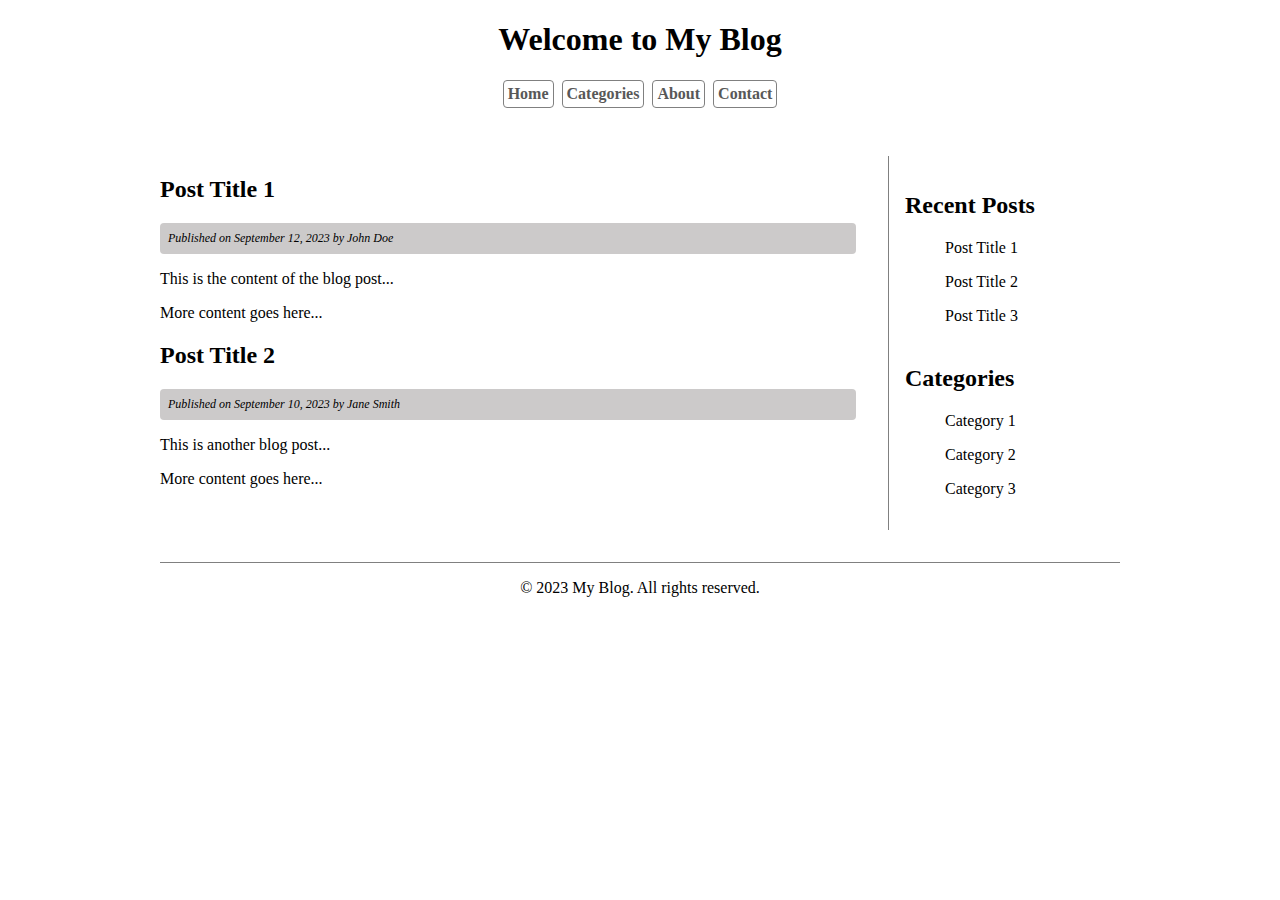
<file: index.html>
<!DOCTYPE html>
<html lang="en">
  <head>
    <meta charset="UTF-8">
    <meta name="viewport" content="width=device-width, initial-scale=1.0">
    <link rel="stylesheet" href="./index.css">
    <title>My Blog</title>
  </head>
  <body class="wrapper">
    <header class="header-top">
      <h1 class="header-top__headind">Welcome to My Blog</h1>
      <nav class="header-top__nav">
        <ul class="nav-list">
          <li><a href="#">Home</a></li>
          <li><a href="#">Categories</a></li>
          <li><a href="#">About</a></li>
          <li><a href="#">Contact</a></li>
        </ul>
      </nav>
    </header>

    <div class="wrapper">
      <main>
        <article>
          <h2>Post Title 1</h2>
          <p class="item__publicat">
            Published on <time datetime="2023-09-12">September 12, 2023</time> by John Doe
          </p>
          <p>This is the content of the blog post...</p>
          <p>More content goes here...</p>
        </article>

        <article>
          <h2>Post Title 2</h2>
          <p class="item__publicat">
            Published on <time datetime="2023-09-10">September 10, 2023</time> by Jane Smith
          </p>
          <p>This is another blog post...</p>
          <p>More content goes here...</p>
        </article>
      </main>

      <aside>
        <section>
          <h2>Recent Posts</h2>
          <ul class="nav__recent">
            <li><a href="#">Post Title 1</a></li>
            <li><a href="#">Post Title 2</a></li>
            <li><a href="#">Post Title 3</a></li>
          </ul>
        </section>

        <section>
          <h2>Categories</h2>
          <ul class="nav__categories">
            <li><a href="#">Category 1</a></li>
            <li><a href="#">Category 2</a></li>
            <li><a href="#">Category 3</a></li>
          </ul>
        </section>
      </aside>
    </div>

    <footer>
      <p>&copy; 2023 My Blog. All rights reserved.</p>
    </footer>
  </body>
</html>
</file>
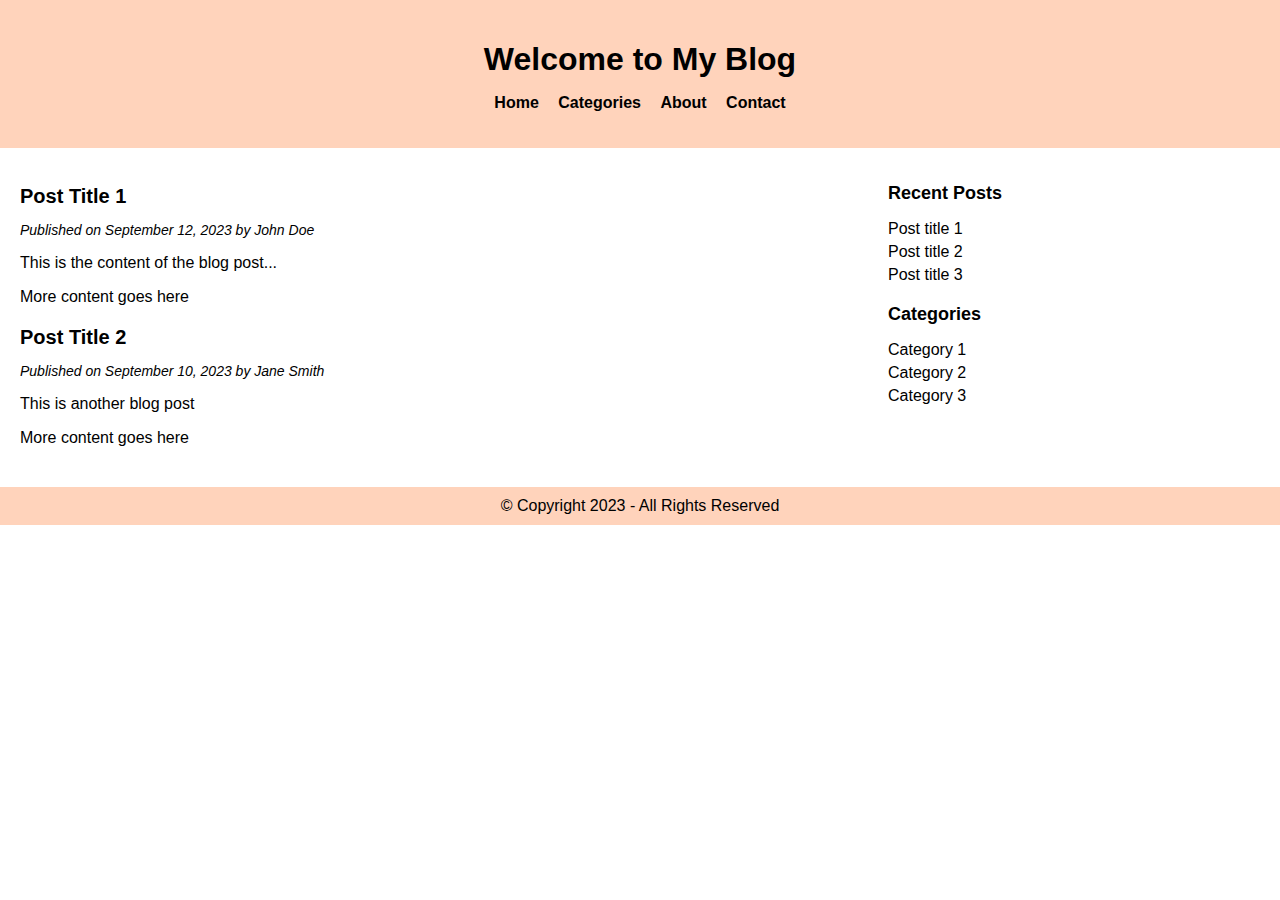
<file: Untitled-1.html>
<!DOCTYPE html>
<html lang="en">
<head>
    <meta charset="UTF-8">
    <meta name="viewport" content="width=device-width, initial-scale=1.0">
    <link rel="stylesheet" type="text/css" href="Untitled-2.css" />
    <title>My Blog</title>
</head>
<body>
    <header>
        <div class="header-container">
            <h1>Welcome to My Blog</h1>
            <nav>
                <ul class="nav-list">
                    <li><a href="">Home</a></li>
                    <li><a href="">Categories</a></li>
                    <li><a href="">About</a></li>
                    <li><a href="">Contact</a></li>
                </ul>
            </nav>
        </div>
    </header>

    <main>
        <div class="main-container">
            <div class="left-section">
                <div class="blog-post">
                    <h2>Post Title 1</h2>
                    <p class="meta-info">Published on September 12, 2023 by John Doe</p>
                    <p>This is the content of the blog post...</p>
                    <p>More content goes here</p>
                </div>
                <div class="blog-post">
                    <h2>Post Title 2</h2>
                    <p class="meta-info">Published on September 10, 2023 by Jane Smith</p>
                    <p>This is another blog post</p>
                    <p>More content goes here</p>  
                </div>
            </div>

            <div class="right-section">
                <div class="widget">
                    <h2>Recent Posts</h2>
                    <ul class="widget-list">
                        <li>Post title 1</li>
                        <li>Post title 2</li>
                        <li>Post title 3</li>
                    </ul>
                </div>
                <div class="widget">
                    <h2>Categories</h2>
                    <ul class="widget-list">
                        <li>Category 1</li>
                        <li>Category 2</li>
                        <li>Category 3</li>
                    </ul>
                </div>
            </div>
        </div>
    </main>

    <footer>
        &copy; Copyright 2023 - All Rights Reserved
    </footer>
</body>
</html>
</file>
<file: index.css>
body.wrapper {
  width: 75vw;
  margin: 0 auto;
  display: flex;
  flex-direction: column;
}

.header-top {
  width: 100%;
  display: flex;
  flex-direction: column;
  align-items: center;
}

.header-top__headind {
  text-align: center;
}

.nav-list {
  list-style-type: none;
  margin: 0;
  padding: 0;
  display: flex;
  gap: 0.5rem;
}

.nav-list li {
  border: 1px solid grey;
  border-radius: 4px;
  padding: 4px;
}

.nav-list a {
  text-decoration: none;
  color: rgb(88, 88, 88);
  font-weight: 800;
}

.wrapper {
  display: grid;
  gap: 2rem;
  grid-template-columns: 1.5fr 0.5fr;
  margin-top: 1rem;
}

.item__publicat {
  background-color: rgb(204, 202, 202);
  border-radius: 4px;
  font-size: 0.75rem;
  font-style: italic;
  padding: 0.5rem;
}

aside {
  border-left: 1px solid grey;
  padding: 1rem;
}

footer {
  border-top: 1px solid grey;
  text-align: center;
}

.nav__recent {
  margin-bottom: 2.5rem;
  list-style: none;
}
.nav__recent a{
  text-decoration: none;
  color: black;
}

.nav__recent li,
.nav__categories li {
  margin-bottom: 1rem;
  list-style: none;
}

.nav__categories a{
  text-decoration: none;
  color: black;
}
</file>
<file: Untitled-2.css>
body {
    font-family: Arial, sans-serif;
    margin: 0;
    padding: 0;
}

.header-container {
    background-color: #ffd3bb;
    padding: 20px;
    text-align: center;
}

.header-container h1 {
    margin-bottom: 10px;
}

.nav-list {
    list-style-type: none;
    padding: 0;
}

.nav-list li {
    display: inline-block;
    margin-right: 15px;
}

.nav-list li:last-child {
    margin-right: 0;
}

.nav-list li a {
    text-decoration: none;
    color: black;
    font-weight: bold;
}

.main-container {
    display: flex;
    justify-content: space-between;
    margin: 20px;
}

.left-section {
    width: 60%;
}

.blog-post {
    margin-bottom: 20px;
}

.blog-post h2 {
    font-size: 20px;
    font-weight: bold;
    margin-bottom: 5px;
}

.meta-info {
    font-style: italic;
    font-size: 14px;
    margin-bottom: 10px;
}

.right-section {
    width: 30%;
}

.widget {
    margin-bottom: 20px;
}

.widget h2 {
    font-size: 18px;
    margin-bottom: 10px;
}

.widget-list {
    padding: 0;
    list-style-type: none;
}

.widget-list li {
    margin-bottom: 5px;
}

footer {
    text-align: center;
    margin-top: 20px;
    padding: 10px;
    background-color: #ffd3bb;
}
</file>
